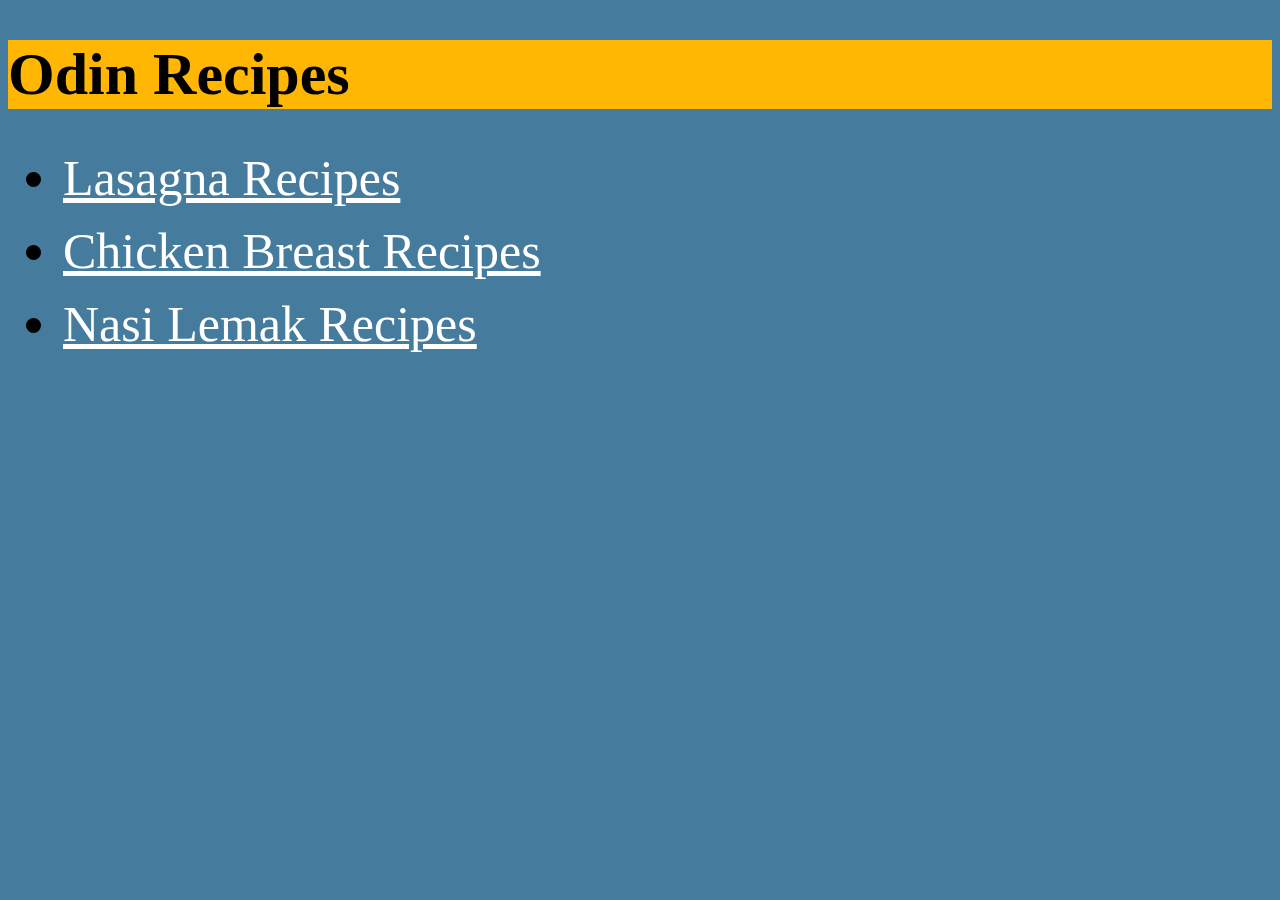
<file: index.html>
<!DOCTYPE html>
<html lang="en">
<head>
    <meta charset="UTF-8">
    <meta http-equiv="X-UA-Compatible" content="IE=edge">
    <meta name="viewport" content="width=device-width, initial-scale=1.0">
    <title>Odin Recipes</title>
    <link rel="stylesheet" href="styles.css">
</head>
<body>
    <h1>Odin Recipes</h1>
    <ul>
    <li><a href="recipes/lasagna.html">Lasagna Recipes</a></li>
    <li><a href="recipes/chicken_breast.html">Chicken Breast Recipes</a></li>
    <li><a href="recipes/nasi_lemak.html">Nasi Lemak Recipes</a></li>
    </ul>
</body>
</html>
</file>
<file: styles.css>
*{
    background-color: #457b9d;
}

h1 {
    background-color: #ffb703;
    font-size: 60px;
}

li a {
    color: white;
    transition: 0.5s;
}

li {
    font-size: 50px;
    margin: 15px;
}

li a:hover{
    color: #ffb703;
    background-color: #f4a261;
    
}

img {
    width: 800px;
    height: auto;
}

h3 {
    font-size: 55px;
}

h4 {
    font-size: 50px;
}

h2 {
    font-size: 58px;
}
p {
    font-size: 45px;
}

button {
    width: 300px;
    height: 50px;
    border: 1px solid white;
    transition: 1s;
}

button a {
    background-color: #457b9d;
    transition: 1s;
}

button:hover {
    background-color: #f4a261;
}

button:hover a{
    background-color: #f4a261;
    color: white;
}
</file>
